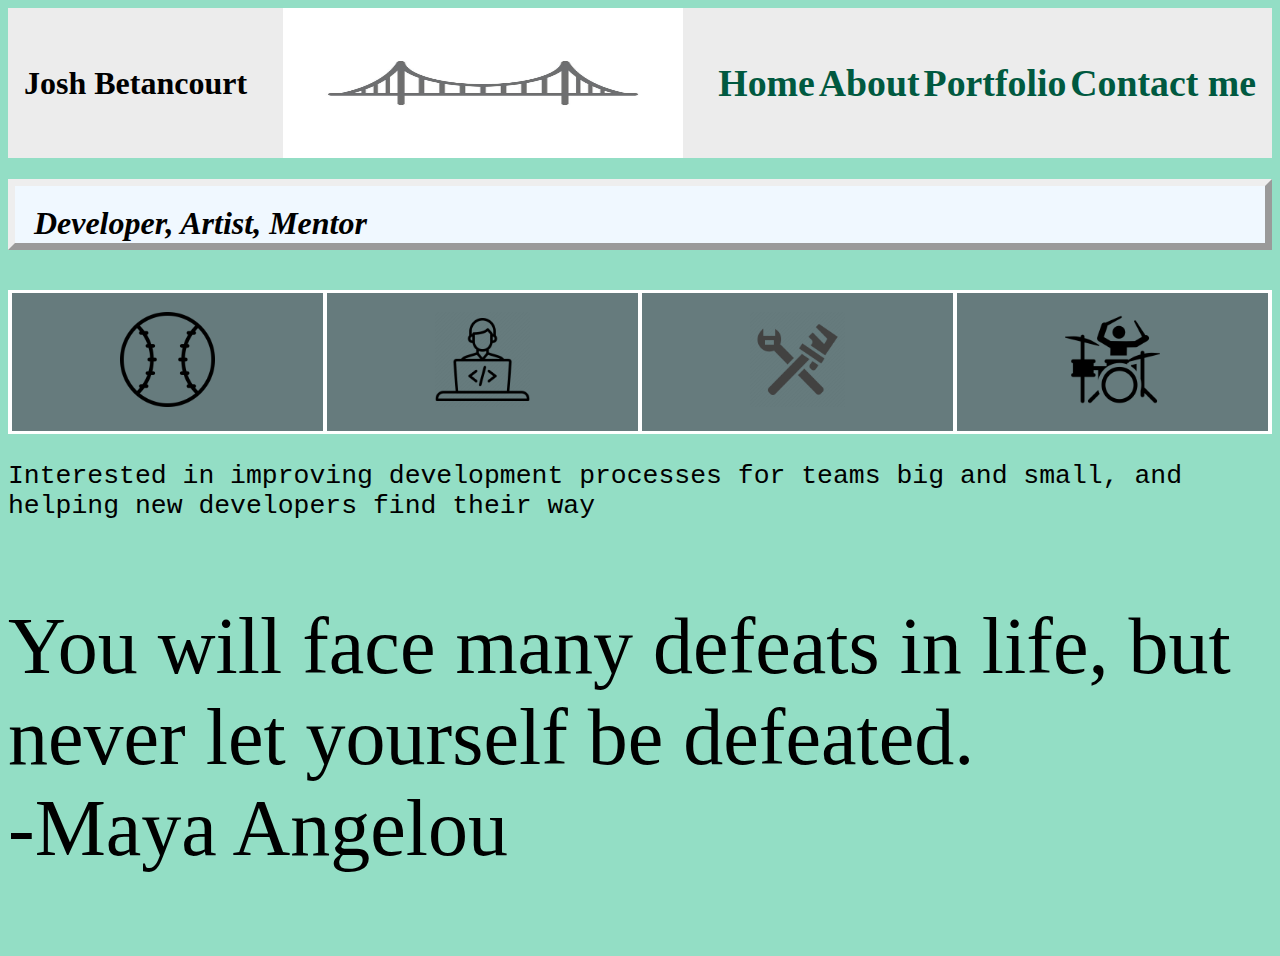
<file: index.html>
<!DOCTYPE html>
<html lang="en">
<head>
    <meta charset="UTF-8">
    <meta http-equiv="X-UA-Compatible" content="IE=edge">
    <meta name="viewport" content="width=device-width, initial-scale=1.0">
    <title>Document</title>
    <link rel="stylesheet" type="text/css" href="styles.css"/>

</head>


<body>
    

    <nav class="navbar"> 

        <h1 >Josh Betancourt</h1>
        <img class="homeimg"src="photos/baybrdgelgo.jpg">
        
        <b>  
    <div class="a">
      <a href="./index.html">Home</a> 
      <a href="./about.html">About</a>
      <a href="./portfolio.html">Portfolio</a>
      <a href="./contact.html">Contact me</a>
      
    </div>
        
    

        </b>
    </nav>
    <h1 class="devtitle">Developer, Artist, Mentor</h1>
    <br>
    <div class="grid-container">
      <div> <img class="img-grid" src="photos/grid-baseball.png"></div>
      <div><img class="img-grid" src="photos/grid-dev.png"> </div>
      <div><img class="img-grid" src="photos/grid-plumbing.png"></div>
      <div><img class="img-grid" src="photos/grid-drum.png"></div>
      
    </div>

   
    
    <section>
     

        <p>
            Interested in improving development processes for teams big and
        small, and helping new developers find their way
        </p> 

    </section>
    
    
    <p class="quote1"> 
      You will face many defeats in life, but never let yourself be defeated.
      <br>
      -Maya Angelou
    </p>


</body>
</html>
</file>
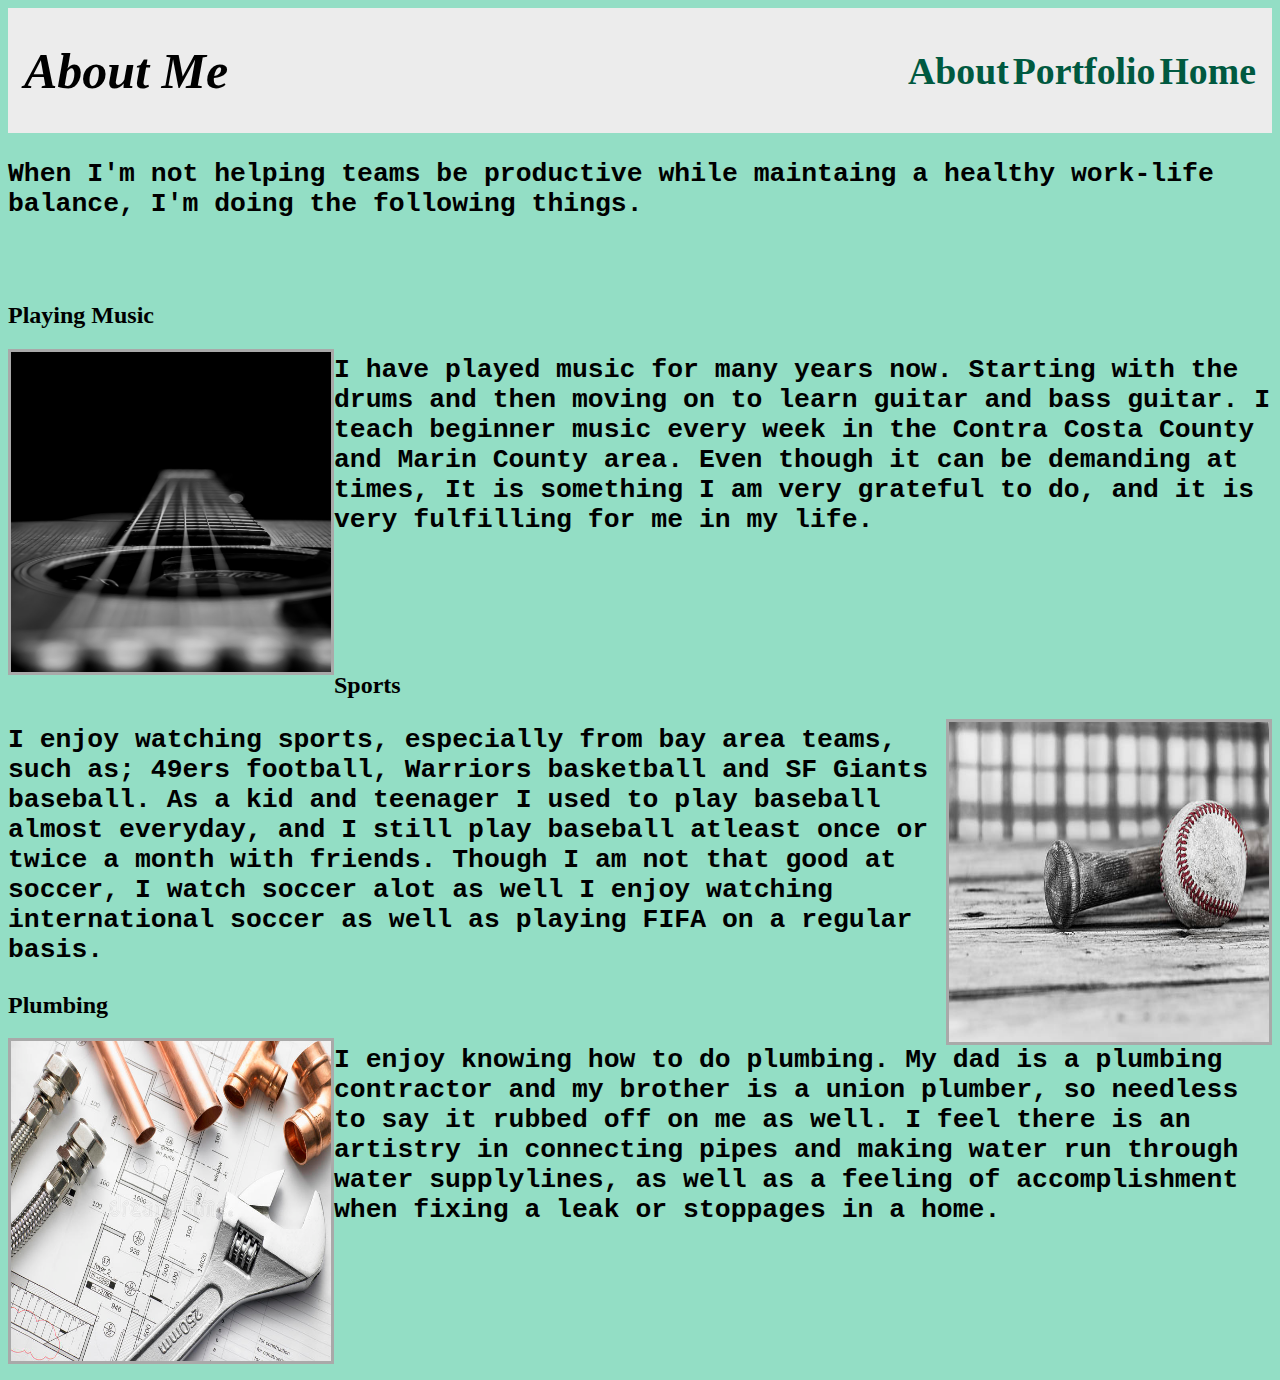
<file: about.html>
<!DOCTYPE html>
<html lang="en">
<head>
    <meta charset="UTF-8">
    <meta http-equiv="X-UA-Compatible" content="IE=edge">
    <meta name="viewport" content="width=device-width, initial-scale=1.0">
    <title>about</title>
    <link rel="stylesheet" type="text/css" href="styles.css"/>
    
</head>
<body>
    <header>
       
        <nav class="navbar"> 
            <h1 class="aboutmetitle" >About Me</h1>
        <b>
        <a href="./about.html">About</a>
        <a href="./portfolio.html">Portfolio</a>
        <a href="./index.html">Home</a>   
        </nav>
        <p>
        When I'm not helping teams be productive while maintaing a healthy work-life balance, I'm doing the following things.
        </p>
    </header>
    <br>
    <br>

    
    <section>
        <h2>Playing Music</h2>
    <img class="img-about"src="./photos/musc.jpeg"/>
    
    <p>
        I have played music for many years now. Starting with the drums and then moving on to learn guitar
        and bass guitar. I teach beginner music every week in the Contra Costa County and Marin County area. Even though it can be demanding
        at times, It is something I am very grateful to do, and it is very fulfilling for me in my life.
    </p>
    </section> 
    <br>
    <br>
    <br>
    <br>
    <br>

    <section>
        
        <h2>Sports</h2>
        <img class="img-about2" src="./photos/baseball.jpeg"/>
        <p>I enjoy watching sports, especially from bay area teams, such as; 49ers football, Warriors basketball
            and SF Giants baseball. As a kid and teenager I used to play baseball almost everyday, and I still play
            baseball atleast once or twice a month with friends. Though I am not that good at soccer, I watch soccer alot as well
            I enjoy watching international soccer as well as playing FIFA on a regular basis.
        </p>


    </section>
        
        <h2>Plumbing</h2>
        <img class="img-about" src="./photos/plumbing-equipment-house-plans-10003275.jpg">
        <p> I enjoy knowing how to do plumbing. My dad is a plumbing contractor and my brother is a union plumber,
            so needless to say it rubbed off on me as well. I feel there is an artistry in connecting pipes and making
            water run through water supplylines, as well as a feeling of accomplishment when fixing a leak or stoppages
            in a home.  </p>
</body>
</html>
</file>
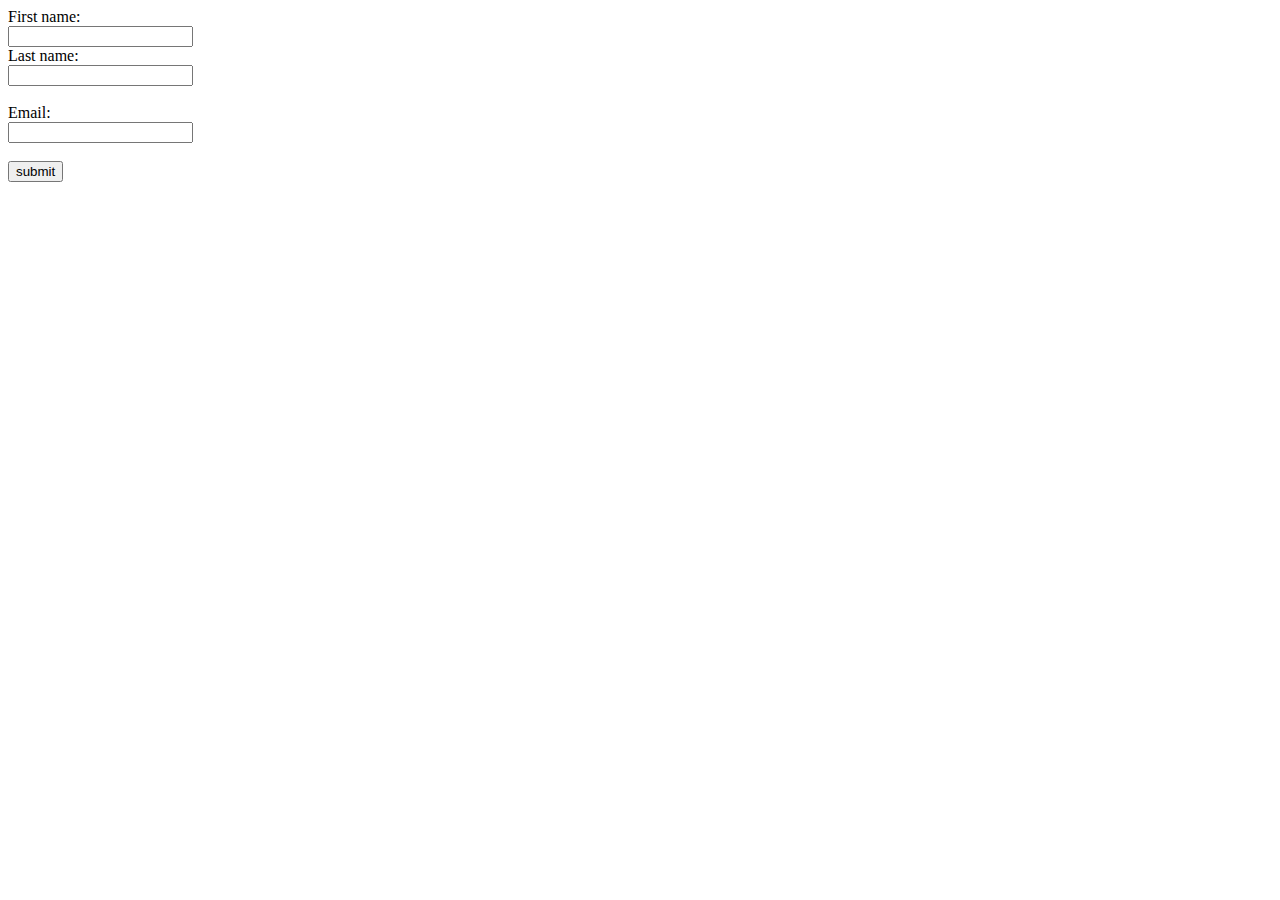
<file: contact.html>
<!DOCTYPE html>
<html lang="en">
<head>
    <meta charset="UTF-8">
    <meta http-equiv="X-UA-Compatible" content="IE=edge">
    <meta name="viewport" content="width=device-width, initial-scale=1.0">
    <title>Document</title>
</head>
<body>
    <form action="thanks.html">
        <label for="fname">First name:</label><br>
        <input type="text" id="fname" name="fname" value=><br>
        <label for="lname">Last name:</label><br>
        <input type="text" id="lname" name="lname" value=><br><br>
        <label for="fname">Email:</label><br>
        <input type="text" id="Email" name="Email" value=><br><br>
        <input type="submit" value="submit">
      </form> 
</body>
</html>
</file>
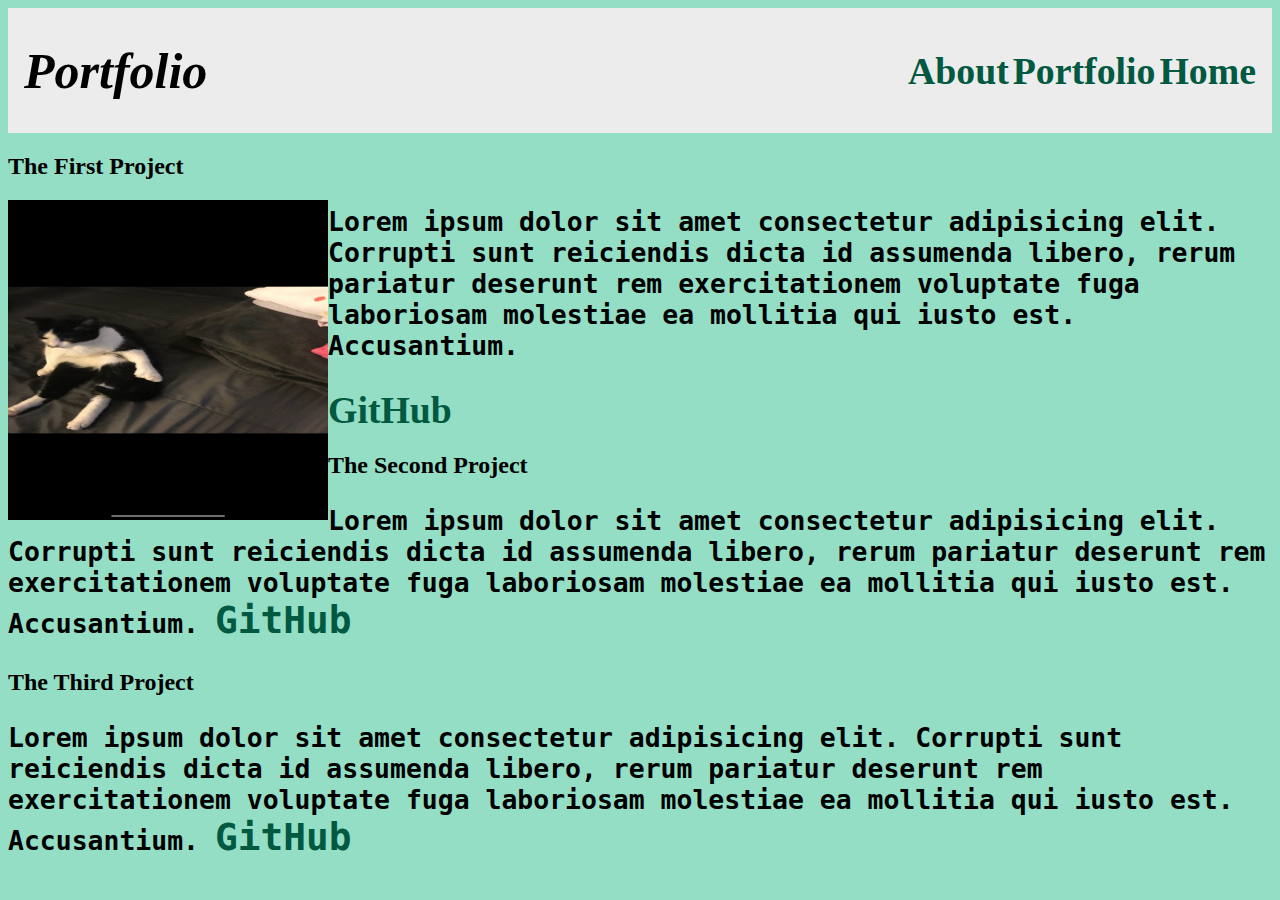
<file: portfolio.html>
<!DOCTYPE html>
<html lang="en">
<head>
    <meta charset="UTF-8">
    <meta http-equiv="X-UA-Compatible" content="IE=edge">
    <meta name="viewport" content="width=device-width, initial-scale=1.0">
    <title>Document</title>
    <link rel="stylesheet" type="text/css" href="styles.css"/>


</head>
<nav class="navbar"> 
    <h1 class="aboutmetitle" >Portfolio</h1>
<b>
<a href="./about.html">About</a>
<a href="./portfolio.html">Portfolio</a>
<a href="./index.html">Home</a>   
</nav>
<body>
   
    </div>
  
    <section>
      <h2> The First Project</h2>
      <img class="img-cat"src="photos/IMG_1514.PNG">
    
        <p>
        Lorem ipsum dolor sit amet consectetur adipisicing elit.
        Corrupti sunt reiciendis dicta id assumenda libero, rerum pariatur deserunt rem exercitationem voluptate fuga
        laboriosam molestiae ea mollitia qui iusto est. Accusantium.
        </p>

        <a href="https://github.com/Josh-Betancourt-Personal-Website/personal-site">GitHub</a>
    </section>

    <section>
        <h2>The Second Project</h2>
            <p>
            Lorem ipsum dolor sit amet consectetur adipisicing elit.
             Corrupti sunt reiciendis dicta id assumenda libero, rerum pariatur deserunt rem exercitationem voluptate fuga
             laboriosam molestiae ea mollitia qui iusto est. Accusantium.
             <a href="https://github.com/Josh-Betancourt-Personal-Website/personal-site">GitHub</a>
            </p>

    </section>


    <section>
        <h2>The Third Project</h2>
             <p>
            Lorem ipsum dolor sit amet consectetur adipisicing elit.
             Corrupti sunt reiciendis dicta id assumenda libero, rerum pariatur deserunt rem exercitationem voluptate fuga
             laboriosam molestiae ea mollitia qui iusto est. Accusantium.

             <a href="https://github.com/Josh-Betancourt-Personal-Website/personal-site">GitHub</a>
            </p>




    </section>
</body>
</html>
</file>
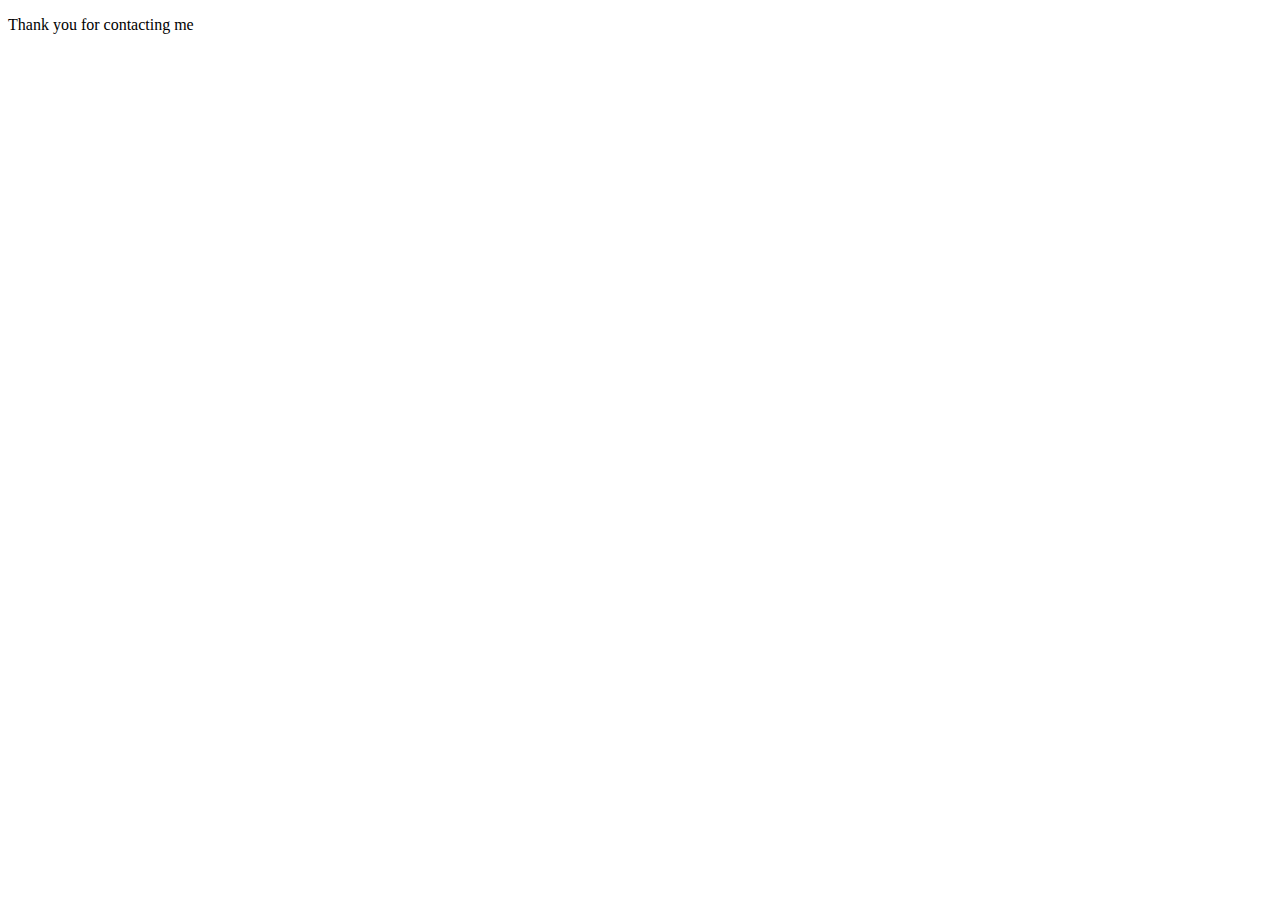
<file: thanks.html>
<!DOCTYPE html>
<html lang="en">
<head>
    <meta charset="UTF-8">
    <meta http-equiv="X-UA-Compatible" content="IE=edge">
    <meta name="viewport" content="width=device-width, initial-scale=1.0">
    <title>Document</title>
</head>
<body>
    <div>
        <p>Thank you for contacting me</p>
    </div>
</body>
</html>
</file>
<file: styles.css>
body {
   background-color: rgb(147, 222, 197);
 }
 h1 {


 }
 .homeimg {
   z-index: 1;
  height: 150px;
  width: 400px;
}


.navbar1 {

  position: absolute;
  right: 0em;
  top: 0em;
  
  background-color: rgb(236, 236, 236);
  padding-left: 60px;
  padding-right: 20px;

  }
  

.navbar {

  

display: flex;
align-items: center;
justify-content: space-between;
font-size: 1em;
text-align: right;
text-decoration: none;

background-color: rgb(236, 236, 236);
padding-left: 1em;
padding-right: 1em;
}

a {
  color: rgb(0, 89, 64);
  text-decoration: none;
  font-weight: bold;
  font-size: 10mm;




}
a:hover {

  text-decoration: underline;
  color: rgb(165, 231, 229);
}





p {
  font-family:monospace;
  font-size: 7mm;
  line-height: 30 em;
}

.devtitle{ 
  font-style: italic;
  font-size: 2em;
  border: 2mm;
  border-style:outset;
  background-color: aliceblue;
  padding: 5mm;
  height:5mm;
}

.quote1{

  font-family:fantasy;
  font-size: 80px;


}


.aboutmetitle{
  font-style: oblique;
  font-size: 50px;
 
}

.img-about {
  border: 1mm;
  border-style:solid;
  border-color: darkgray;
  float: left;
  height: 20em; 
  width: 20em;
  padding-right: auto;

}

.img-about2 {
  border: 1mm;
  border-style:solid;
  border-color: darkgray;
  float: right;
  width: 20em;
  height: 20em;
  padding-left: auto;
  padding-right:  auto;
}
  


.img-cat {
  border: 1mm
  border-style: solid;
  border-color: darkgray;
  float: left;
  height: 20em; 
  width: 20em;
  padding-right: auto;

}

.flex1{
  width
}





.grid-container {
  display: grid;
  grid-template-columns: auto auto auto auto;
  gap: 1mm;
  background-color: white;
  padding: 1mm;
}

.grid-container > div {
  background-color: rgba(64, 90, 92, 0.8);
  text-align: center;
  padding: 5mm;
  font-size: 5mm;



  .img-grid {
    float: center;
    height: 5em; 
    width: 5em;
    
  }
</file>
